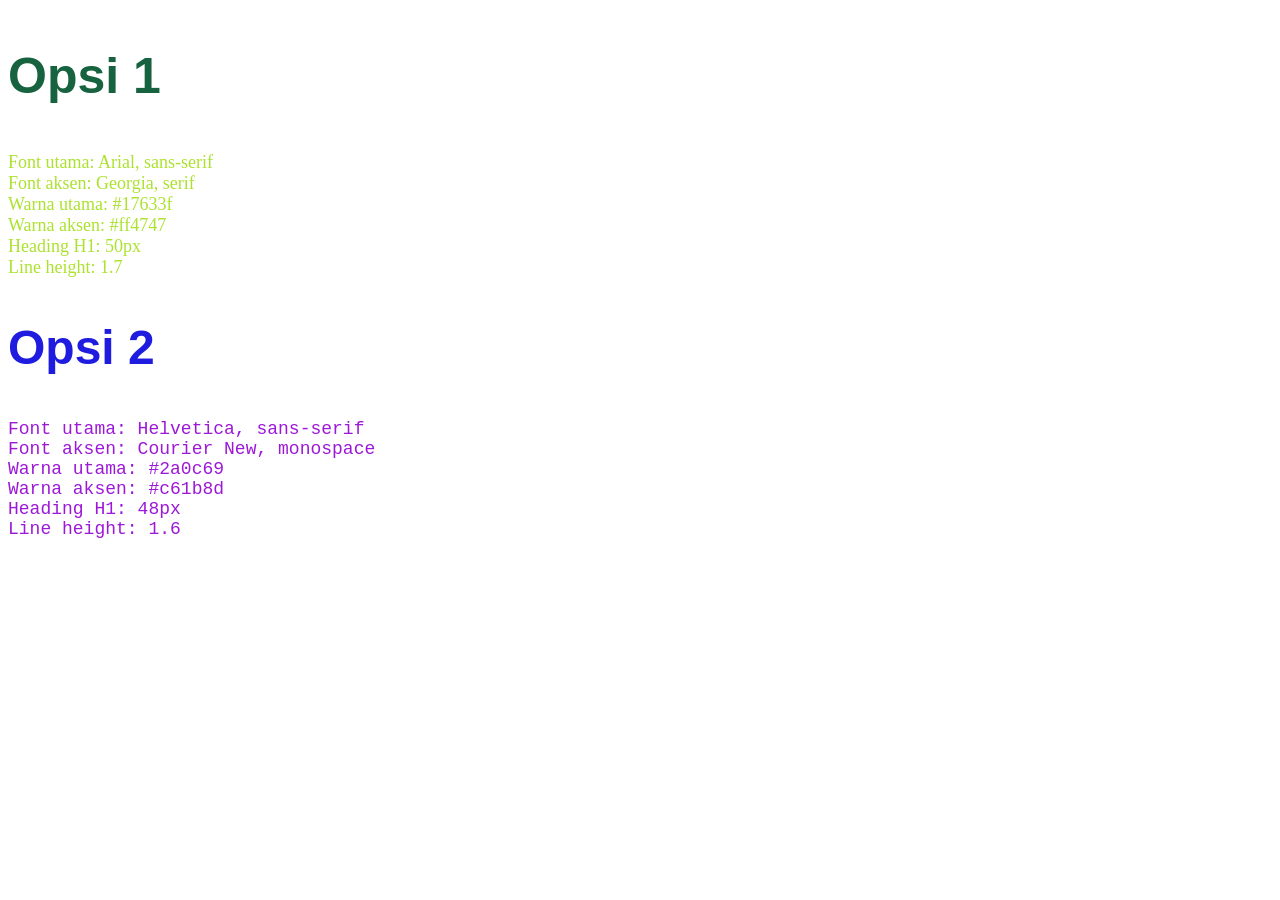
<file: DUA/STYLE-GUIDE.HTML>
<!DOCTYPE html>
<html lang="id">
<head>
  <meta charset="UTF-8">
  <title>Mini Style Guide</title>
</head>
<body>
  <h1 style="font-family: Arial, sans-serif; font-size: 50px; color:#17633f; line-height:1.7;">
    Opsi 1
  </h1>
  <p style="font-family: Georgia, serif; font-size:18px; color:#ace22f;">
    Font utama: Arial, sans-serif <br>
    Font aksen: Georgia, serif <br>
    Warna utama: #17633f <br>
    Warna aksen: #ff4747 <br>
    Heading H1: 50px <br>
    Line height: 1.7
  </p>

  <h1 style="font-family: Helvetica, sans-serif; font-size: 48px; color:#1f1ce0; line-height:1.6;">
    Opsi 2
  </h1>
  <p style="font-family: Courier New, monospace; font-size:18px; color:#9c19d8;">
    Font utama: Helvetica, sans-serif <br>
    Font aksen: Courier New, monospace <br>
    Warna utama: #2a0c69 <br>
    Warna aksen: #c61b8d <br>
    Heading H1: 48px <br>
    Line height: 1.6
  </p>
</body>
</html>
</file>
